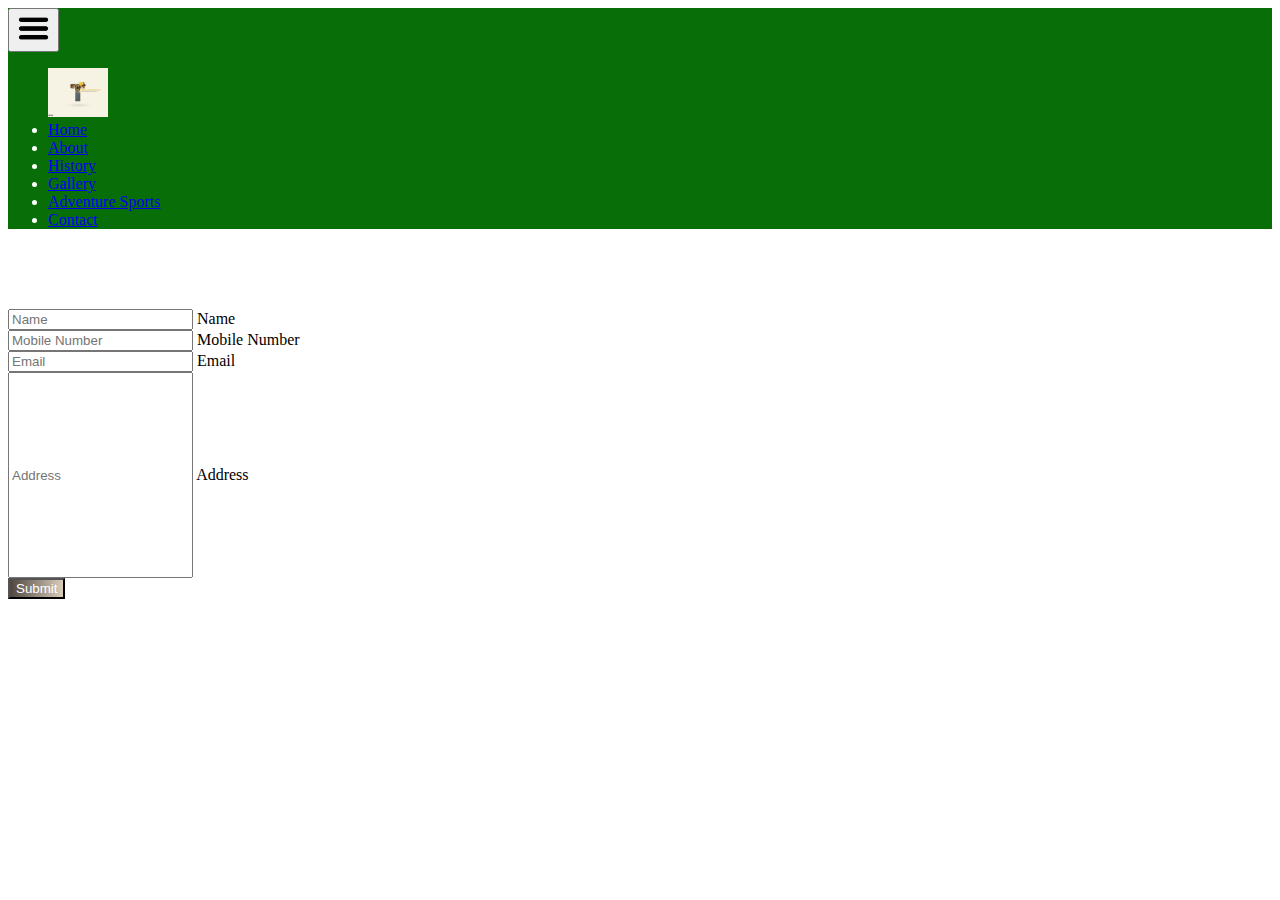
<file: contact.html>
<!DOCTYPE html>
<html lang="en">
  <head>
    <meta charset="UTF-8" />
    <meta name="viewport" content="width=device-width, initial-scale=1.0" />
    <title>contact</title>
    <link rel="stylesheet" href="contact.css" />
    <link rel="stylesheet" href="navbar.css" />
    <link
      href="https://cdn.jsdelivr.net/npm/bootstrap@5.0.2/dist/css/bootstrap.min.css"
      rel="stylesheet"
      integrity="sha384-EVSTQN3/azprG1Anm3QDgpJLIm9Nao0Yz1ztcQTwFspd3yD65VohhpuuCOmLASjC"
      crossorigin="anonymous"
    />
    <script
      src="https://cdn.jsdelivr.net/npm/bootstrap@5.0.2/dist/js/bootstrap.bundle.min.js"
      integrity="sha384-MrcW6ZMFYlzcLA8Nl+NtUVF0sA7MsXsP1UyJoMp4YLEuNSfAP+JcXn/tWtIaxVXM"
      crossorigin="anonymous"
    ></script>
  </head>
  <body>
    <img
      class="phoneLogo navbar-brand rounded-pill"
      width="50px"
      src="photos/logo.jpg"
      alt=""
      style="position: absolute; left: 8%; top: 0.5%; z-index: 2"
    />
    <nav
      class="navbar navbar-expand-md"
      style="background-color: rgb(8, 111, 8); color: white"
    >
      <div class="container-fluid justify-content-end me-5">
        <button
          class="navbar-toggler"
          type="button"
          data-bs-toggle="collapse"
          data-bs-target="#navbar"
        >
          <span class="navbar-toggler-icon" style="outline: none"
            ><img width="35px" src="photos/burger-bar.png" alt=""
          /></span>
        </button>

        <div
          id="navbar"
          class="collapse navbar-collapse justify-content-center"
        >
          <ul class="align-items-center navbar-nav gap-5 fw-bold">
            <a class="navbar-brand" href="">
              <img
                class="deskLogo rounded-pill"
                src="photos/logo.jpg"
                alt=""
                style="width: 60px"
              />
            </a>
            <li class="nav-item">
              <a class="nav-link text-light" href="index.html">Home</a>
            </li>
            <li class="nav-item">
              <a class="nav-link text-light" href="index.html#about">About</a>
            </li>
            <li class="nav-item">
              <a class="nav-link text-light" href="index.html#history"
                >History</a
              >
            </li>

            <li class="nav-item">
              <a class="nav-link text-light" href="index.html#gallery"
                >Gallery</a
              >
            </li>
            <li class="nav-item">
              <a class="nav-link text-light" href="index.html"
                >Adventure Sports</a
              >
            </li>
            <li class="nav-item">
              <a class="nav-link text-light" href="#">Contact</a>
            </li>
          </ul>
        </div>
      </div>
    </nav>
    <h1
      class="rounded m-1 text-center bg-success"
      style="
        font-family: Georgia, 'Times New Roman', Times, serif;
        color: white;
      "
    >
      Contact
    </h1>
    <form action="/action_page.php" class="mx-3">
      <div class="form-floating mb-3 mt-3">
        <input
          type="text"
          class="form-control"
          placeholder="Name"
          name="name"
          required
        />
        <label for="name">Name</label>
      </div>

      <div class="form-floating mb-3 mt-3">
        <input
          type="tel"
          class="form-control"
          placeholder="Mobile Number"
          name="number"
          required
        />
        <label for="name">Mobile Number</label>
      </div>

      <div class="form-floating mb-3 mt-3">
        <input
          type="text"
          class="form-control"
          placeholder="Email"
          name="email"
          required
        />
        <label for="email">Email</label>
      </div>

      <div class="form-floating mb-3 mt-3">
        <input
          type="text"
          class="form-control"
          placeholder="Address"
          name="address"
          style="height: 200px"
          required
        />
        <label for="address">Address</label>
      </div>
      <button class="submit btn px-4">Submit</button>
    </form>
  </body>
</html>
</file>
<file: contact.css>
.submit {
  background: linear-gradient(to right, #4d463f, #daccba);

  color: rgb(255, 255, 255) !important;
  font-family: "Franklin Gothic Medium", "Arial Narrow", Arial, sans-serif;
}
.submit:hover {
  transition: 0.5s;
  box-shadow: 2px 5px black;
}
</file>
<file: navbar.css>
body {
  overflow-x: hidden;
}
html {
  overflow-x: hidden;
}
@media (max-width: 768px) {
  .deskLogo {
    display: none;
  }
  .navbar-nav {
    display: grid;
    grid-row-gap: 20px !important;
    margin-left: 8%;
  }
}
@media (min-width: 768px) {
  .phoneLogo {
    display: none;
  }
}
.nav-link:hover {
  color: rgba(255, 255, 255, 0.718) !important;
  transform: scale(90%);
  transition: 0.3s;
}

button:focus {
  outline: none;
}
.home {
  position: relative;
  text-align: center;
}

.textCenter {
  position: absolute;
  top: 90%;
  left: 50%;
  transform: translate(-50%, -80%);
}
.textCenter h3 {
  color: rgb(225, 225, 43);
  font-family: monospace;
  animation-name: welcome;
  animation-duration: 1.2s;
  animation-iteration-count: infinite;
}
@keyframes welcome {
  50% {
    color: blue;
  }
}

.textCenter button {
  color: #ffa500;
  background-color: rgba(255, 255, 255, 0.725);
  border-radius: 2rem;
  padding: 0.5rem;
  padding-inline: 1rem;

  font-family: "Franklin Gothic Medium", "Arial Narrow", Arial, sans-serif;
}
.textCenter button:hover {
  color: #ffa500;
  background-color: #ffffff;
  transition: 0.4s;
}
.explore:hover {
  box-shadow: 2px 4px black !important;
}
.about {
  margin: 0 !important;
  padding: 0 !important;
}
@media (max-width: 576px) {
  .grid1 {
    padding: 0.4rem;
  }
}

/* .grid1:hover {
  transform: scale(90%);
  transition: 0.5s;
} */
.top {
  text-decoration: none;
  background-color: #ffa600af;
  color: rgba(255, 255, 255, 0.74);
  border-radius: 1rem;
  padding: 0.5rem;
}
.top:hover {
  transition: 0.5s !important;
  background-color: #ffa600 !important;
  color: white;
  box-shadow: 2px 4px rgb(255, 255, 255) !important;
}
</file>
